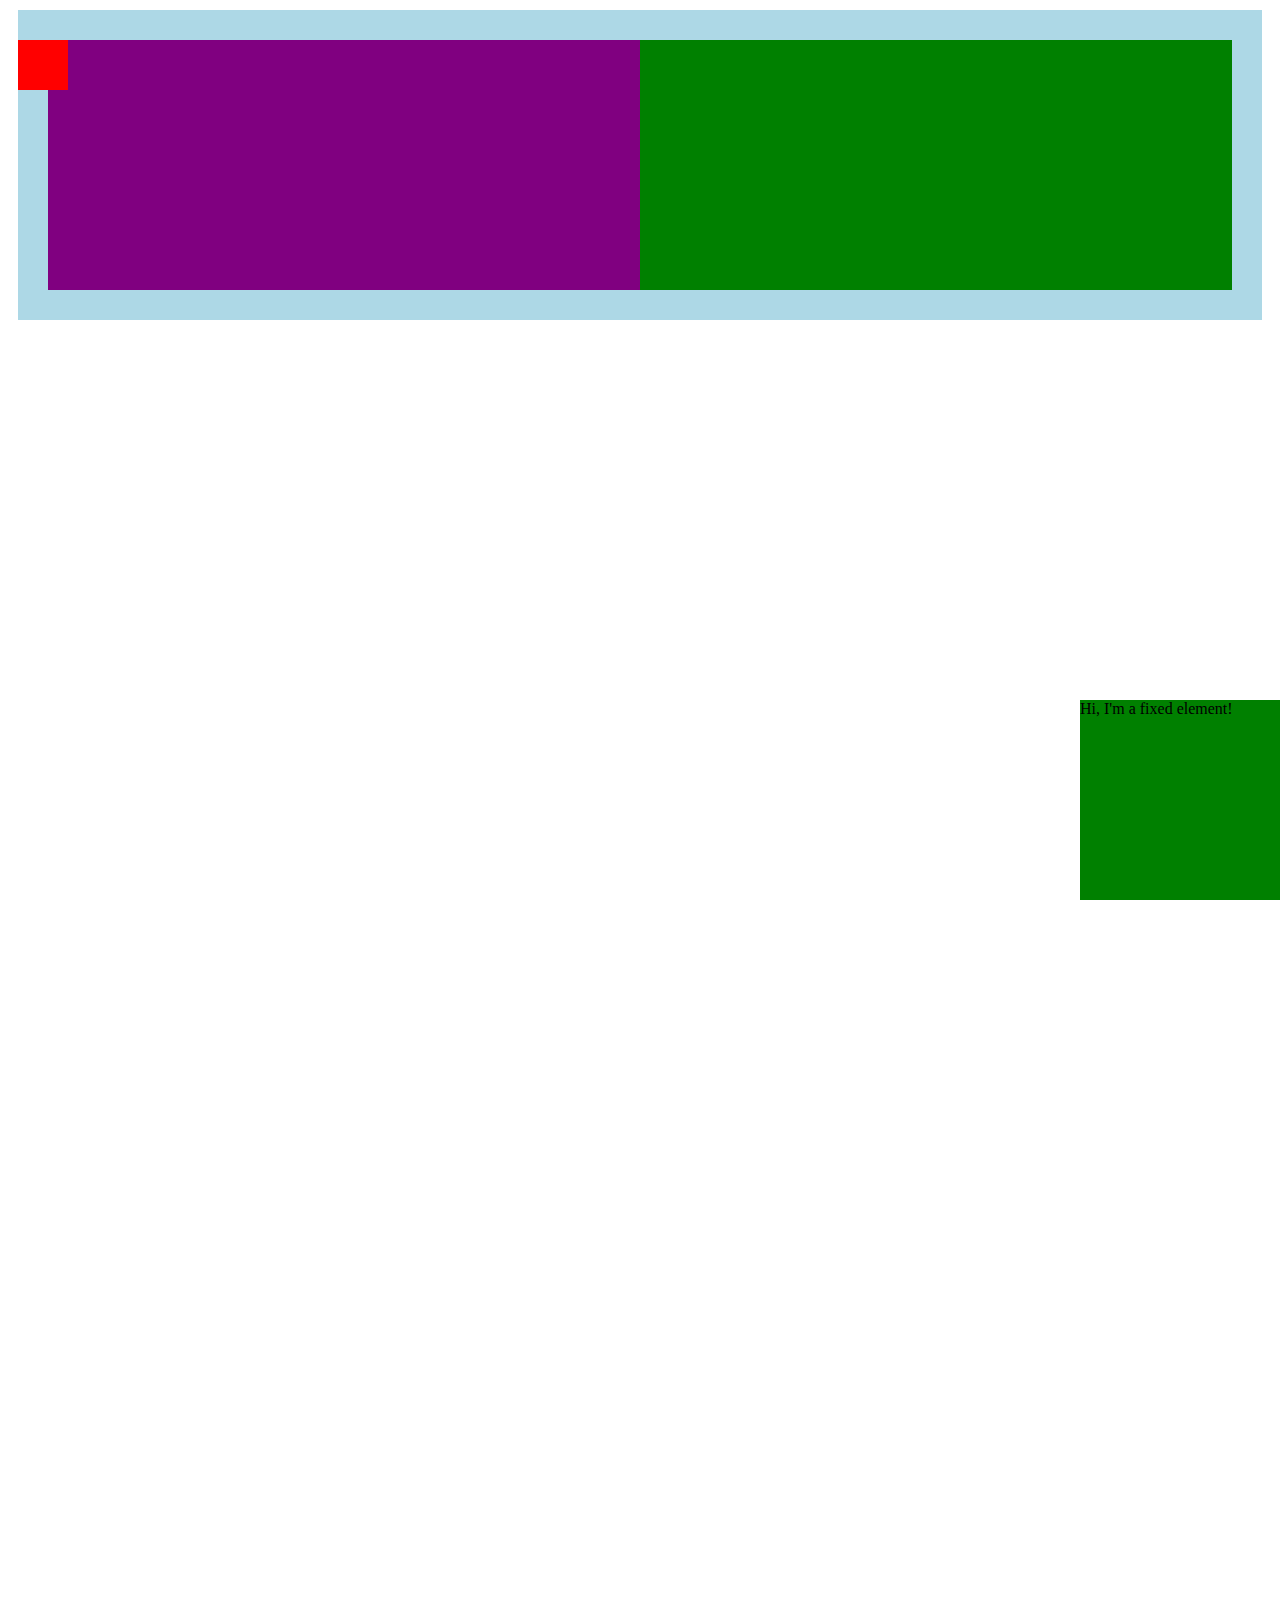
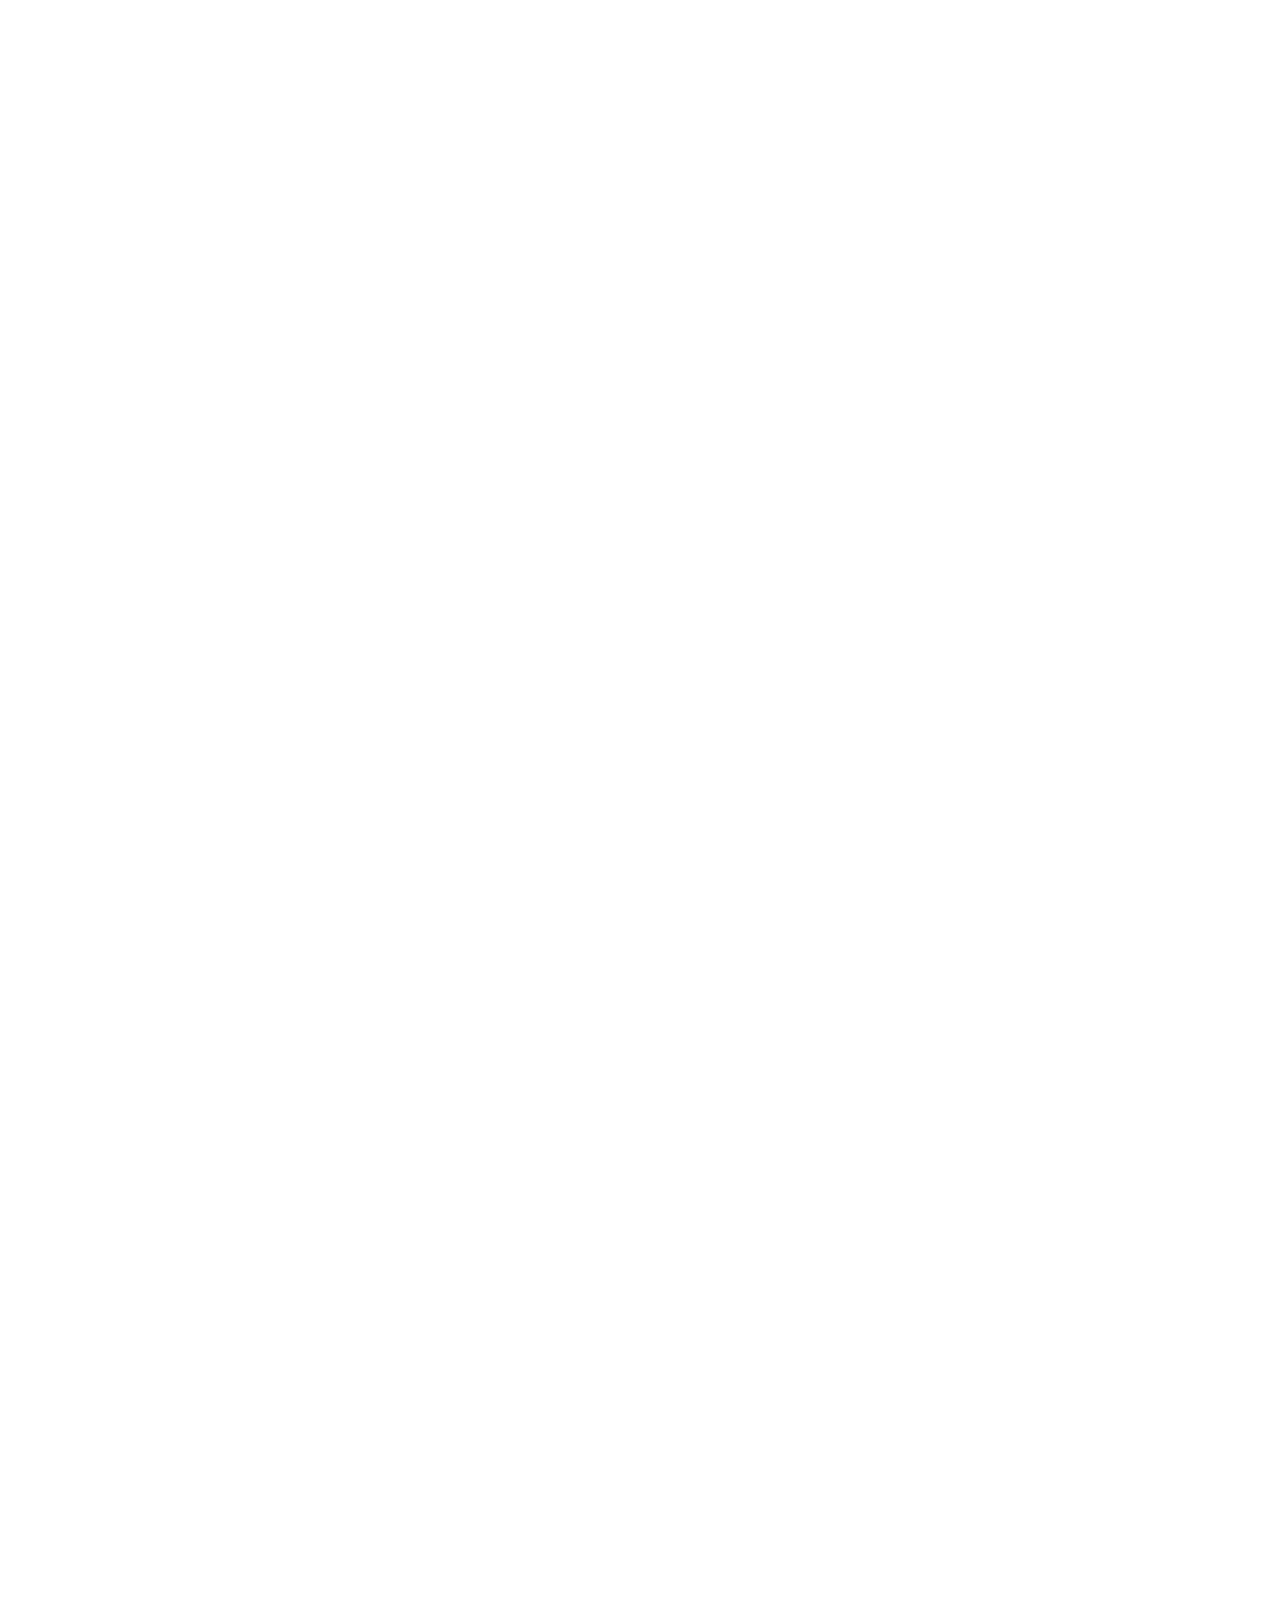
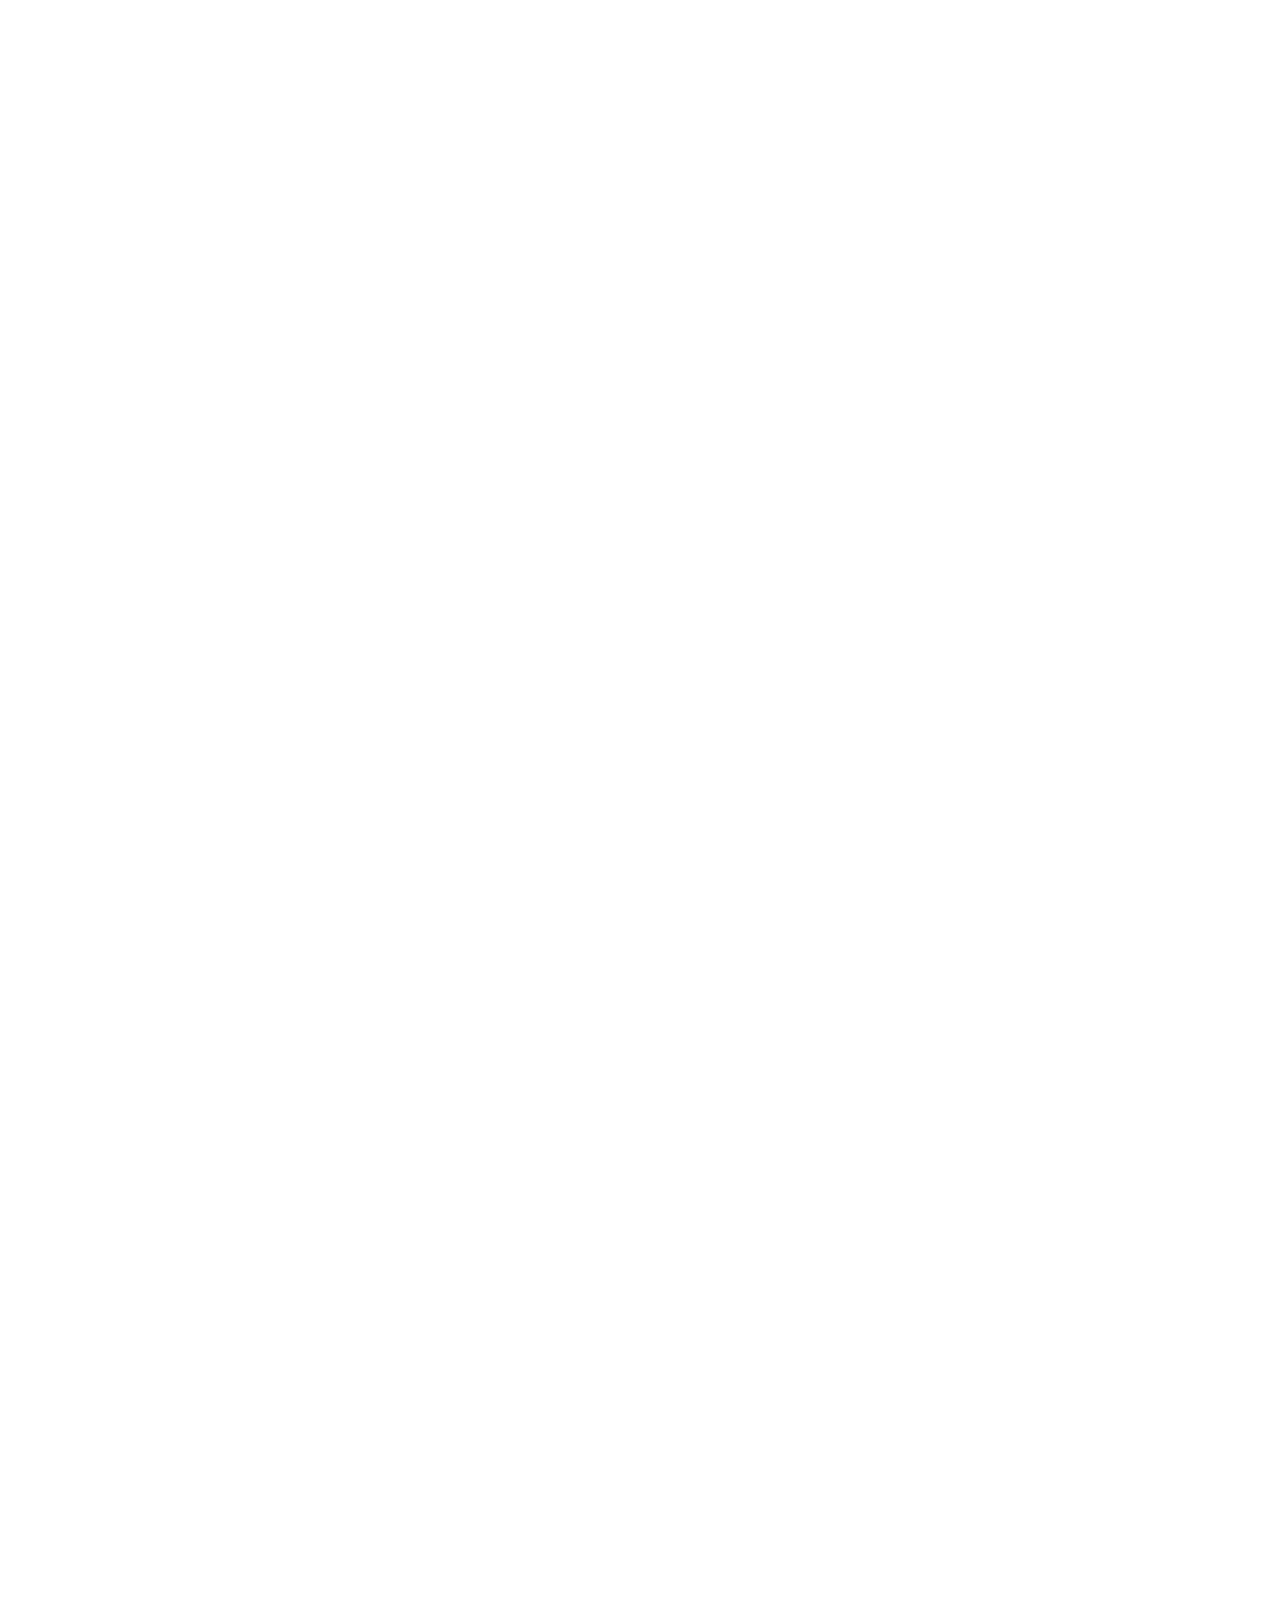
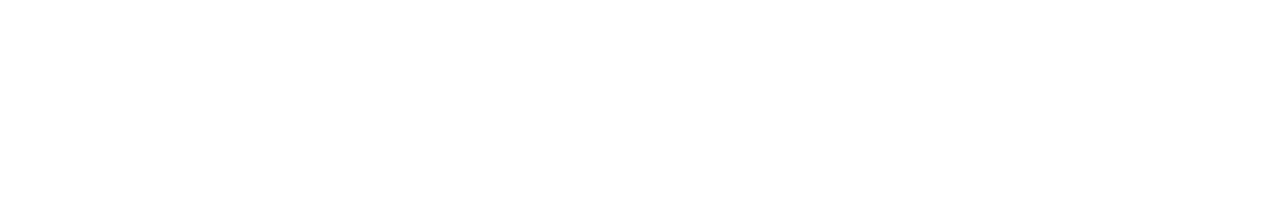
<file: 17.3_activities/02_Positioning_Relative_Absolute/solved/index.html>
<!DOCTYPE html>
<html>
<head>
  <link href="css/index.css" type="text/css" rel="stylesheet">
</head>
<body>
  <section class="relative">
    <div class="left">
      <div class="absolute">
      </div>
    </div>
    <div class="right">
    </div>
  </section>

<div class="fixed">
  Hi, I'm a fixed element!
</div>
</body>
</html>
</file>
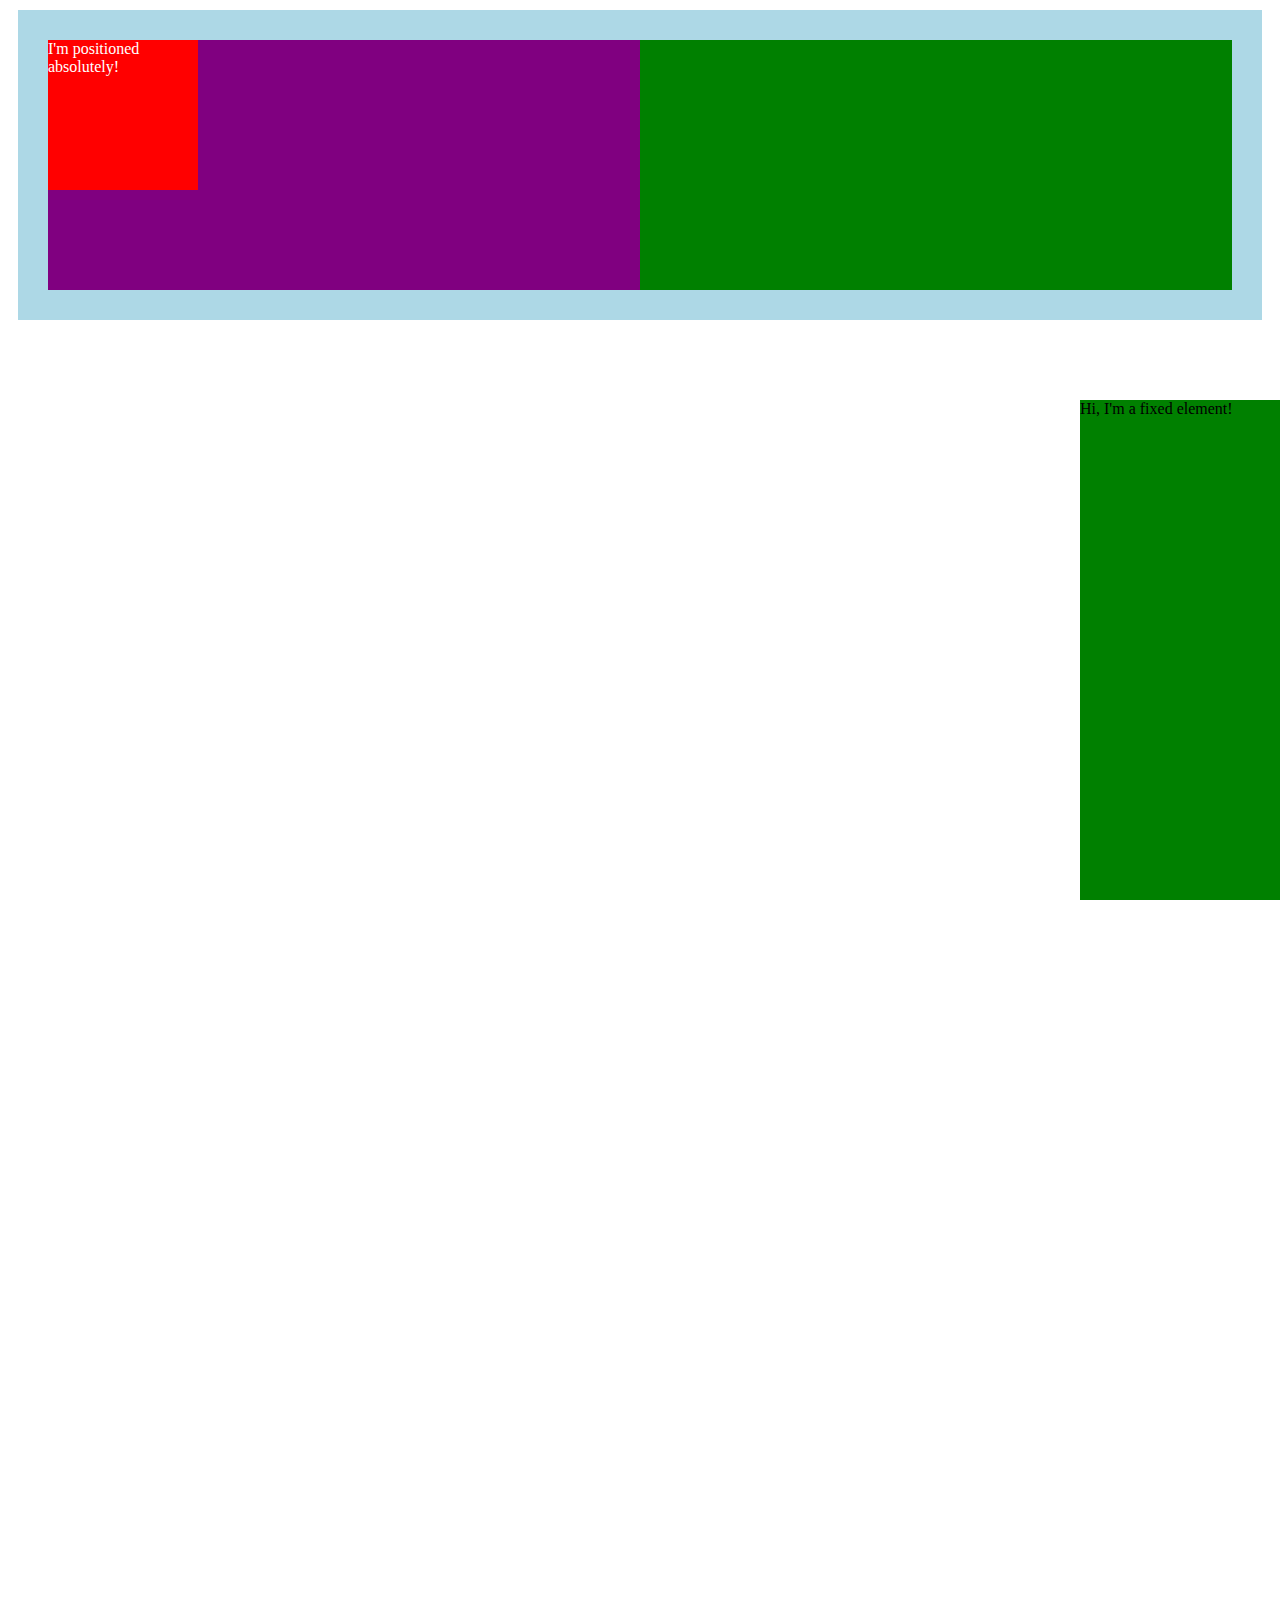
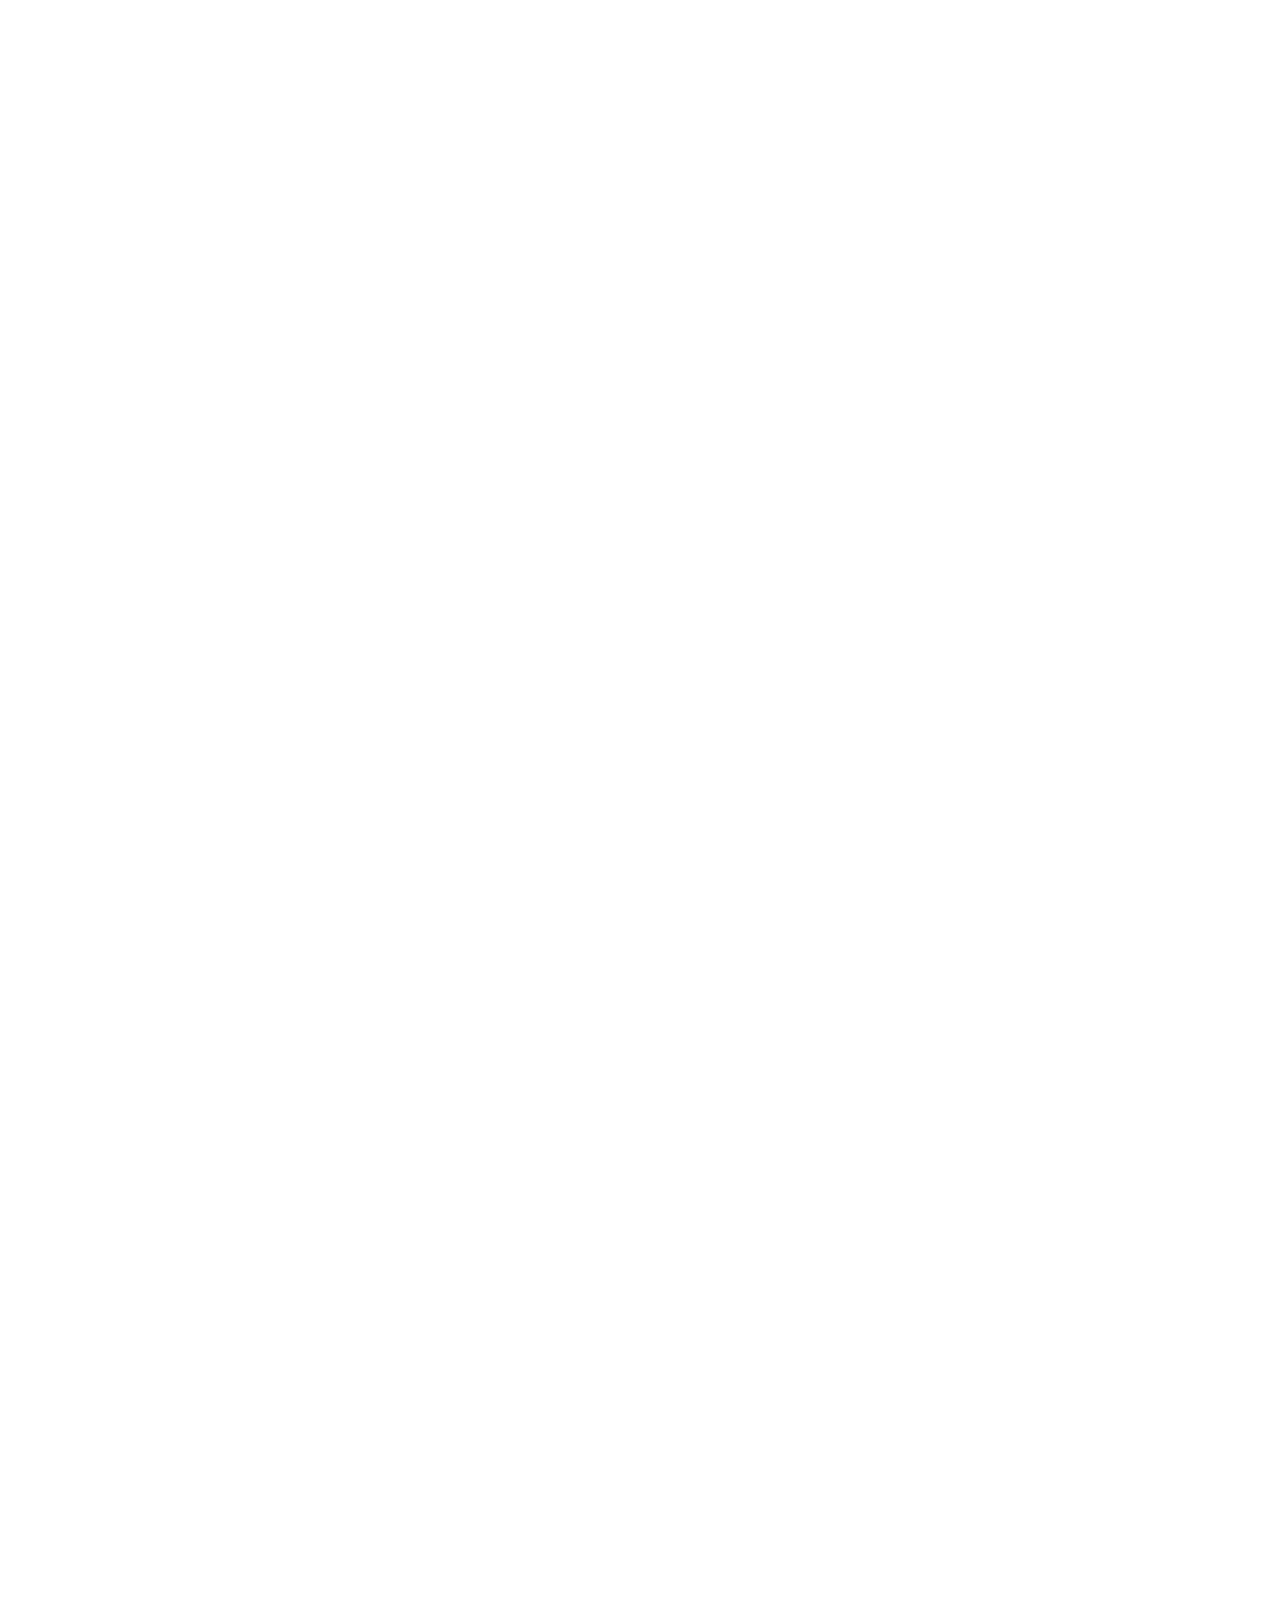
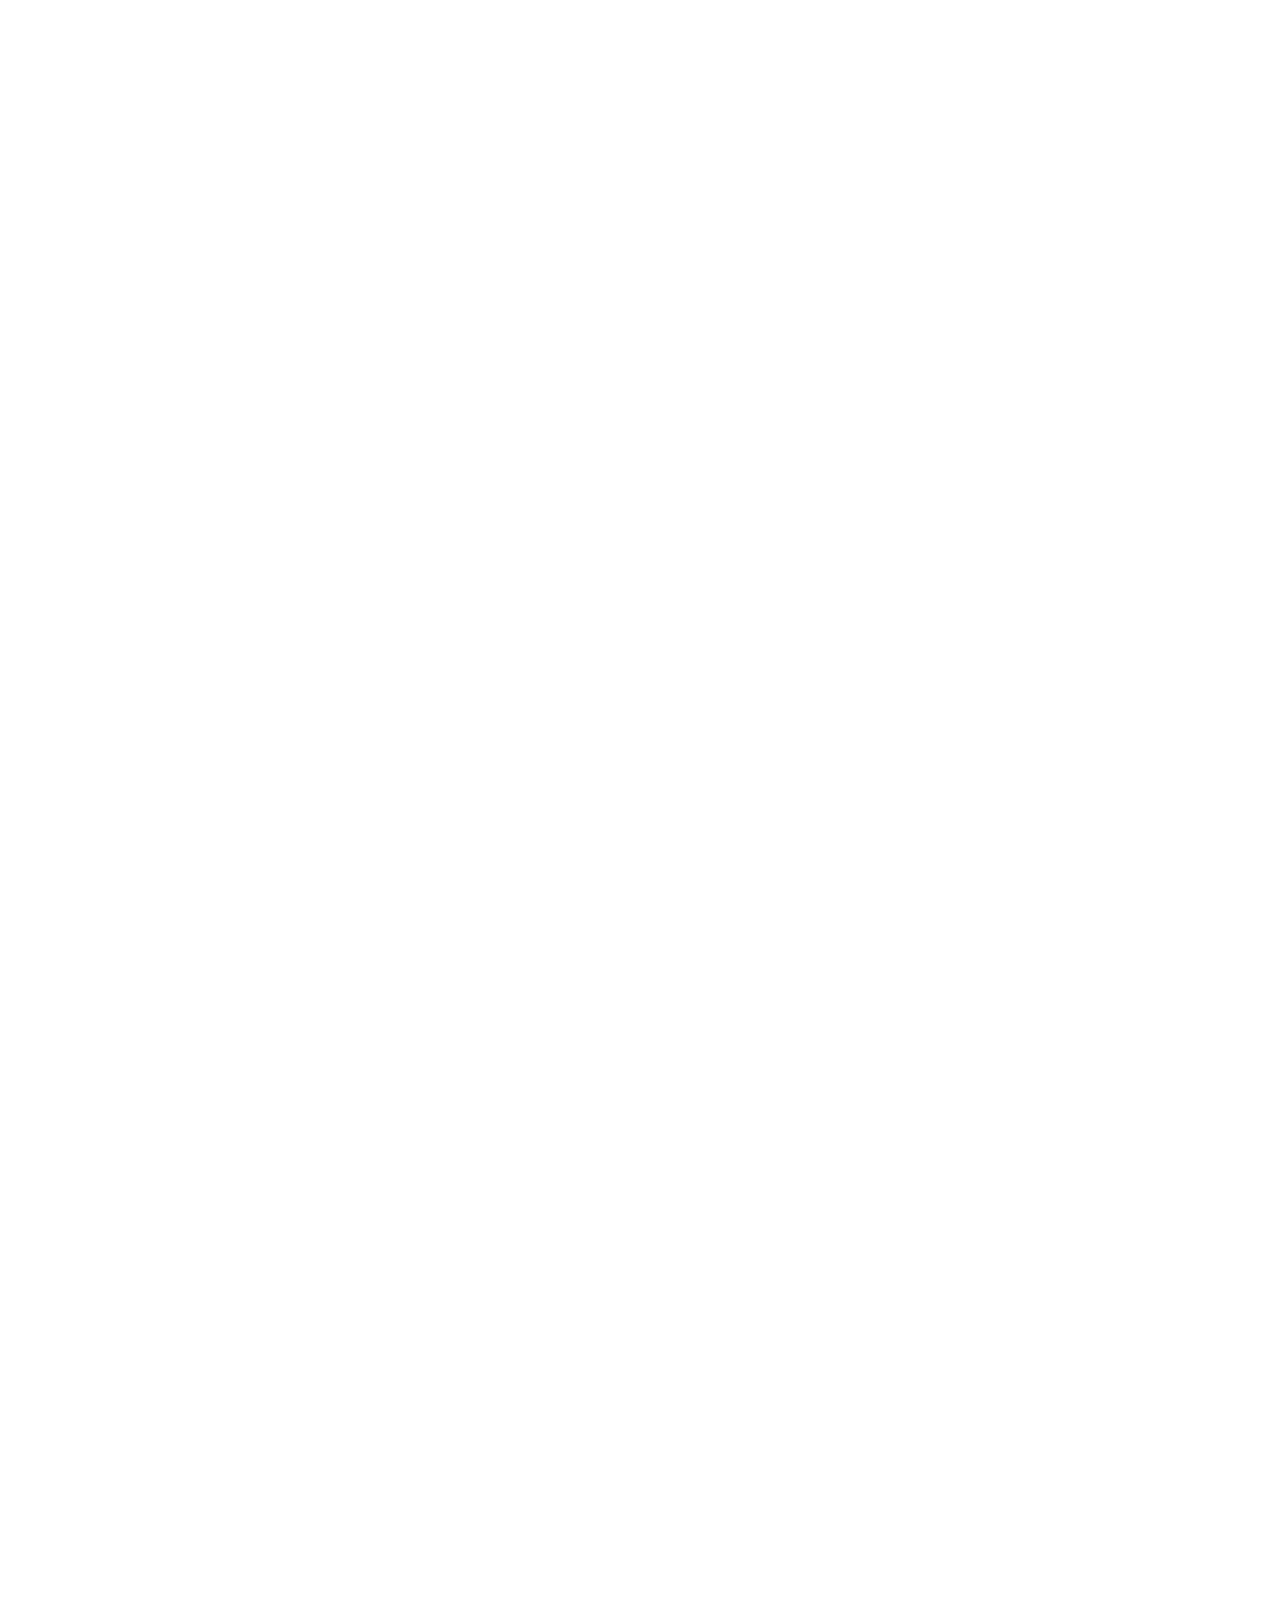
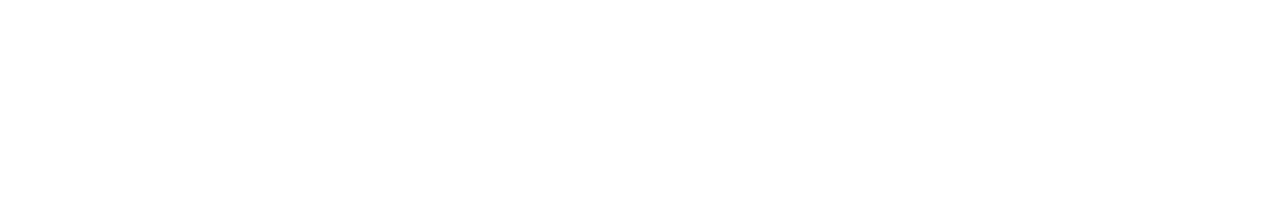
<file: 17.3_activities/02_Positioning_Relative_Absolute/unsolved/index.html>
<!DOCTYPE html>
<html>
<head>
  <link href="css/index.css" type="text/css" rel="stylesheet">
</head>
<body>
  <section class="relative">
    <div class="left">
      <div class="absolute">
        I'm positioned absolutely!
      </div>
    </div>
    <div class="right">
    </div>
  </section>

<div class="fixed">
  Hi, I'm a fixed element!
</div>
</body>
</html>
</file>
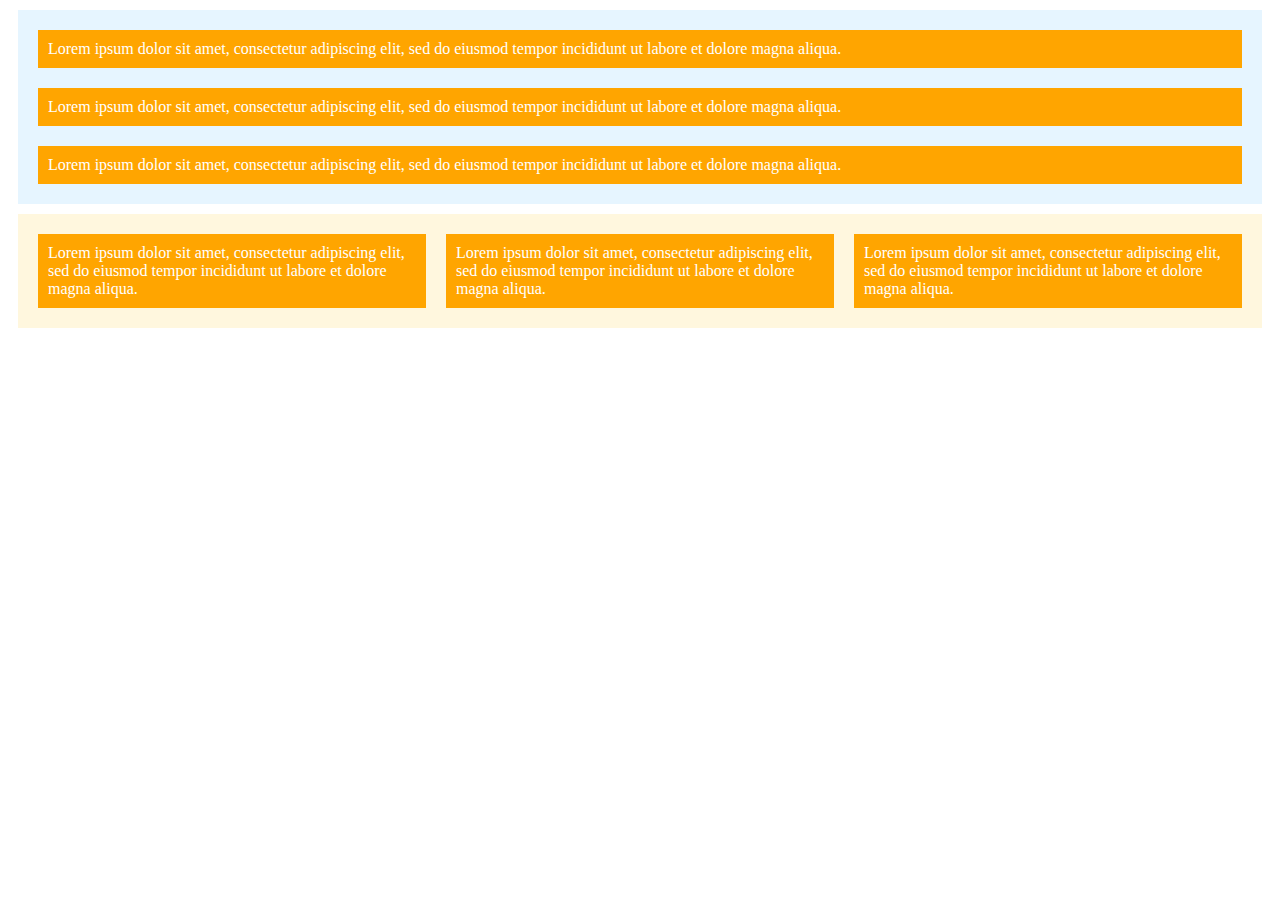
<file: 18.1-activities/01_Your_First_Flex_Layout/solved/index.html>
<!DOCTYPE html>
<html>
<head>
  <link href="css/index.css" type="text/css" rel="stylesheet">
</head>
<body>
  <div id="column" class="flex">
    <div class="flex_item">
      Lorem ipsum dolor sit amet, consectetur adipiscing elit, sed do eiusmod tempor incididunt ut labore et dolore magna aliqua.
    </div>
    <div class="flex_item">
      Lorem ipsum dolor sit amet, consectetur adipiscing elit, sed do eiusmod tempor incididunt ut labore et dolore magna aliqua.
    </div>
    <div class="flex_item">
      Lorem ipsum dolor sit amet, consectetur adipiscing elit, sed do eiusmod tempor incididunt ut labore et dolore magna aliqua.
    </div>
  </div>
  <div id="row" class="flex">
    <div class="flex_item">
      Lorem ipsum dolor sit amet, consectetur adipiscing elit, sed do eiusmod tempor incididunt ut labore et dolore magna aliqua.
    </div>
    <div class="flex_item">
      Lorem ipsum dolor sit amet, consectetur adipiscing elit, sed do eiusmod tempor incididunt ut labore et dolore magna aliqua.
    </div>
    <div class="flex_item">
      Lorem ipsum dolor sit amet, consectetur adipiscing elit, sed do eiusmod tempor incididunt ut labore et dolore magna aliqua.
    </div>
  </div>

</body>
</html>
</file>
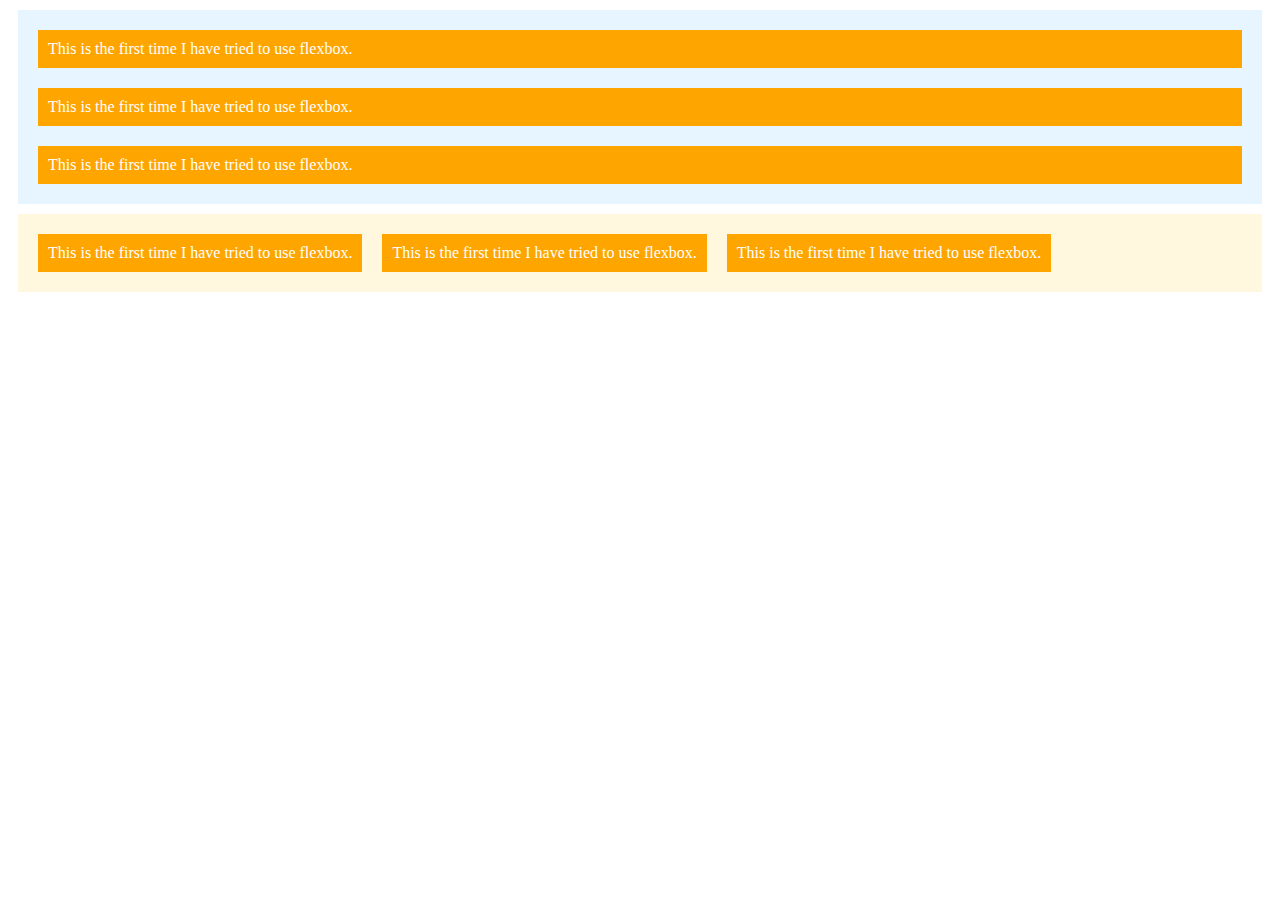
<file: 18.1-activities/01_Your_First_Flex_Layout/unsolved/index.html>
<!DOCTYPE html>
<html>
<head>
  <link href="css/index.css" type="text/css" rel="stylesheet">
</head>
<body>

  <div id="column" class="flex">
    <div class="flex_item">
      This is the first time I have tried to use flexbox.
     </div>     
     <div class="flex_item">
      This is the first time I have tried to use flexbox.
     </div>     
     <div class="flex_item">
      This is the first time I have tried to use flexbox.
     </div>
  </div>

 
  <div id="row" class="flex">
    <div class="flex_item">
    This is the first time I have tried to use flexbox. </div>
    <div class="flex_item">
   This is the first time I have tried to use flexbox.
  </div>     
  <div class="flex_item">
   This is the first time I have tried to use flexbox.
  </div>

  </div>

</body>
</html>
</file>
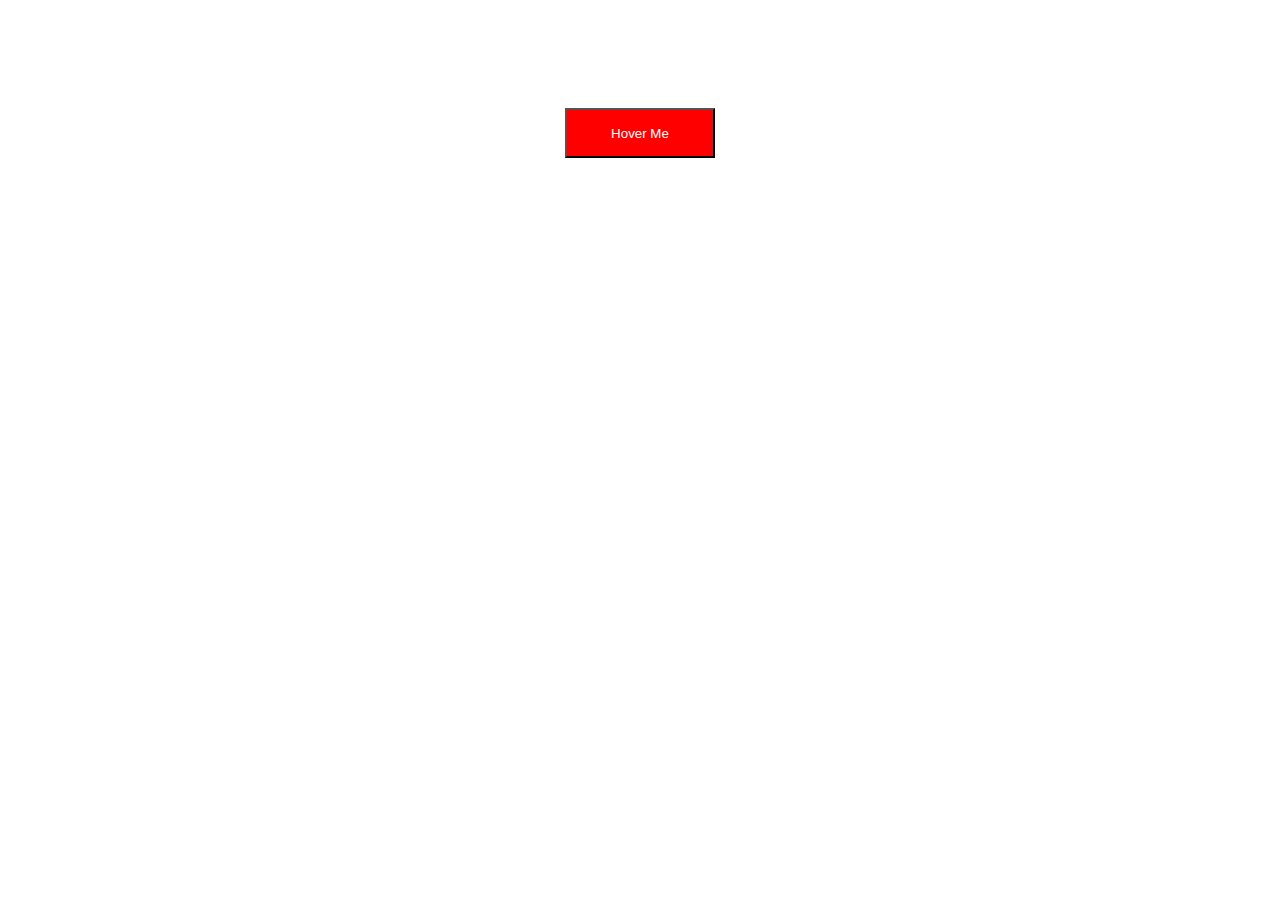
<file: 18.3-activities/02_transitions/solved/index.html>
<!DOCTYPE html>
<html>
  <head>
    <link href="css/index.css" rel="stylesheet" type="text/css">
  </head>
  <body>
    <section class="grid">
      <button class="hoverMe">Hover Me</button>
    </section>
  </body>
</html>
</file>
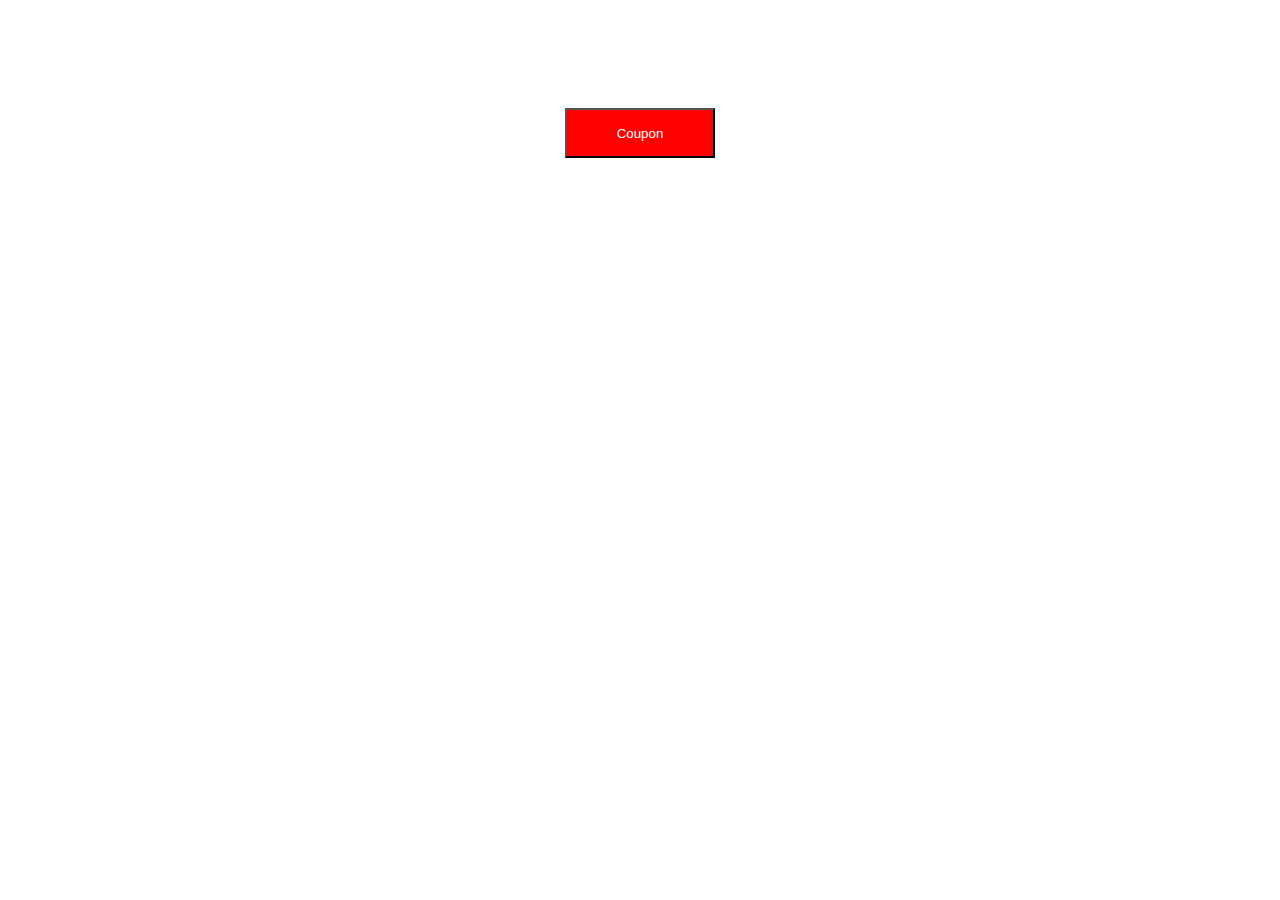
<file: 18.3-activities/02_transitions/unsolved/index.html>
<!DOCTYPE html>
<html>
  <head>
    <link href="css/index.css" rel="stylesheet" type="text/css">
  </head>
  <body>
    <section class="grid">
      <button class="hoverMe">Coupon</button>
    </section>
  </body>
</html>
</file>
<file: 17.3_activities/02_Positioning_Relative_Absolute/solved/css/index.css>
body {
  height: 5000px;
}
.left {
  width: 50%;
  background-color: purple;
}
.right {
  width: 50%;
  background-color: green;
}
.relative {
  background-color: lightblue;
  height: 250px;
  padding: 30px;
  margin: 10px;
  display: flex;
  position: relative;
}
.absolute {
  height: 50px;
  width: 50px;
  background-color: red;
  position: absolute;
  bottom: 50;
  left: 0;
}
.fixed {
  height: 200px;
  width: 200px;
  background-color: green;
  position: fixed;
  bottom: 0;
  right: 0;
}
</file>
<file: 17.3_activities/02_Positioning_Relative_Absolute/unsolved/css/index.css>
body {
  height: 5000px;
}
.left {
  width: 50%;
  background-color: purple;
}
.right {
  width: 50%;
  background-color: green;
}
.relative {
  background-color: lightblue;
  height: 250px;
  padding: 30px;
  margin: 10px;
  display: flex;
  position: relative;
}
.absolute {
  height: 150px;
  width: 150px;
  background-color: red;
  color: white;
  /* position: absolute;
  top: 0;
  left: 0; */
  bottom:100;
  
}
.fixed {
  height: 500px;
  width: 200px;
  background-color: green;
  position: fixed; bottom: 0; right: 0;

}
</file>
<file: 18.1-activities/01_Your_First_Flex_Layout/solved/css/index.css>
.flex_item {
  padding:10px;
  margin: 10px;
  background-color: orange;
  color: white;
}
.flex {
  display: flex;
  padding: 10px;
  margin: 10px;
}
#column {
  background-color: #E6F5FF;
  flex-direction: column;
}
#row {
  background-color: #FFF7DE;
  flex-direction: row;
}
</file>
<file: 18.1-activities/01_Your_First_Flex_Layout/unsolved/css/index.css>
.flex_item {
  padding:10px;
  margin: 10px;
  background-color: orange;
  color: white;
}
.flex {
  display: flex;
  padding: 10px;
  margin: 10px;
}
#column {
  background-color: #E6F5FF;
  flex-direction: column;
}
#row {
  background-color: #FFF7DE;
  flex-direction: row;
}
</file>
<file: 18.3-activities/02_transitions/solved/css/index.css>
.grid {
  display: grid;
  grid-template-columns: 1fr;
  grid-template-rows: 1fr 1fr;
  align-items: center;
  justify-items: center;
  font-family: helvetica, arial, sans-serif;
  color: white;
  grid-template-areas:
  "hover"
  "disabled"
  ;
  height: 500px;
}
.hoverMe {
  grid-area: hover;
  background-color: red;
  color: white;
  width: 150px;
  text-align: center;
  height: 50px;
  transition: 0.3s;
}
/* active state */
.hoverMe:hover {
  background-color:blue;
}
</file>
<file: 18.3-activities/02_transitions/unsolved/css/index.css>
.grid {
  display: grid;
  grid-template-columns: 1fr;
  grid-template-rows: 1fr 1fr;
  align-items: center;
  justify-items: center;
  font-family: helvetica, arial, sans-serif;
  color: white;
  grid-template-areas:
  "hover"
  "disabled"
  ;
  height: 500px;
}
.hoverMe {
  grid-area: hover;
  background-color: red;
  color: white;
  width: 150px;
  text-align: center;
  height: 50px;
  /* Add the css property transition here! */
  transition: 0.4s;
  transition: scale(3,3);
}
/* active state */
.hoverMe:hover {
  /* Add your hover state css here. */
  background-color: rgb(171, 156, 69);
  color: yellow;
  border-color:blue;
  border-style: dashed;
  font-size: 20px;
  
}
</file>
